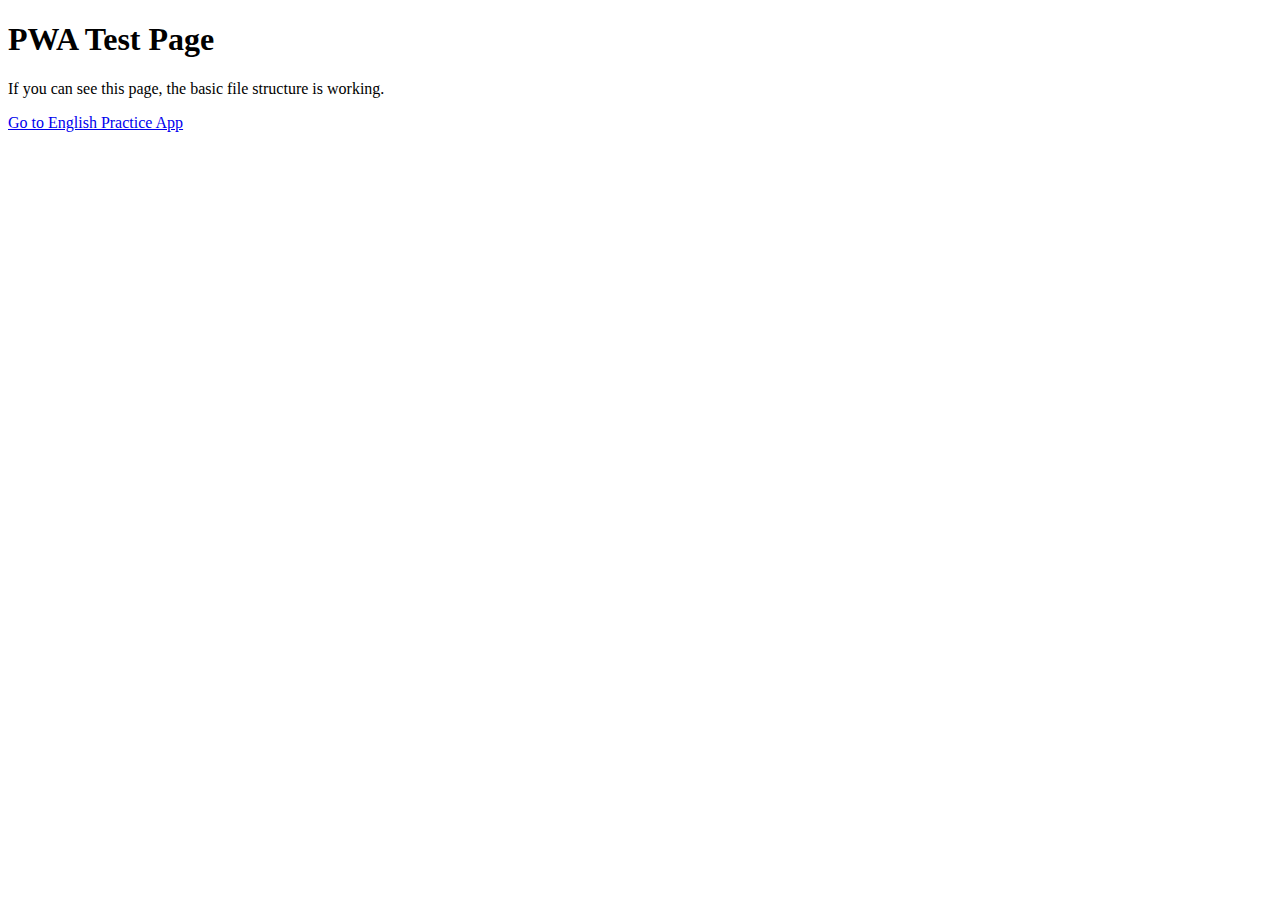
<file: test.html>
<!DOCTYPE html>
<html>
<head>
    <title>PWA Test</title>
</head>
<body>
    <h1>PWA Test Page</h1>
    <p>If you can see this page, the basic file structure is working.</p>
    <p><a href="index.html">Go to English Practice App</a></p>
    
    <script>
        // Simple test for PWA features
        if ('serviceWorker' in navigator) {
            console.log('✅ Service Worker supported');
        } else {
            console.log('❌ Service Worker not supported');
        }
        
        if ('beforeinstallprompt' in window) {
            console.log('✅ PWA install prompt supported');
        } else {
            console.log('❌ PWA install prompt not supported');
        }
        
        console.log('Manifest link present:', !!document.querySelector('link[rel="manifest"]'));
    </script>
</body>
</html>
</file>
